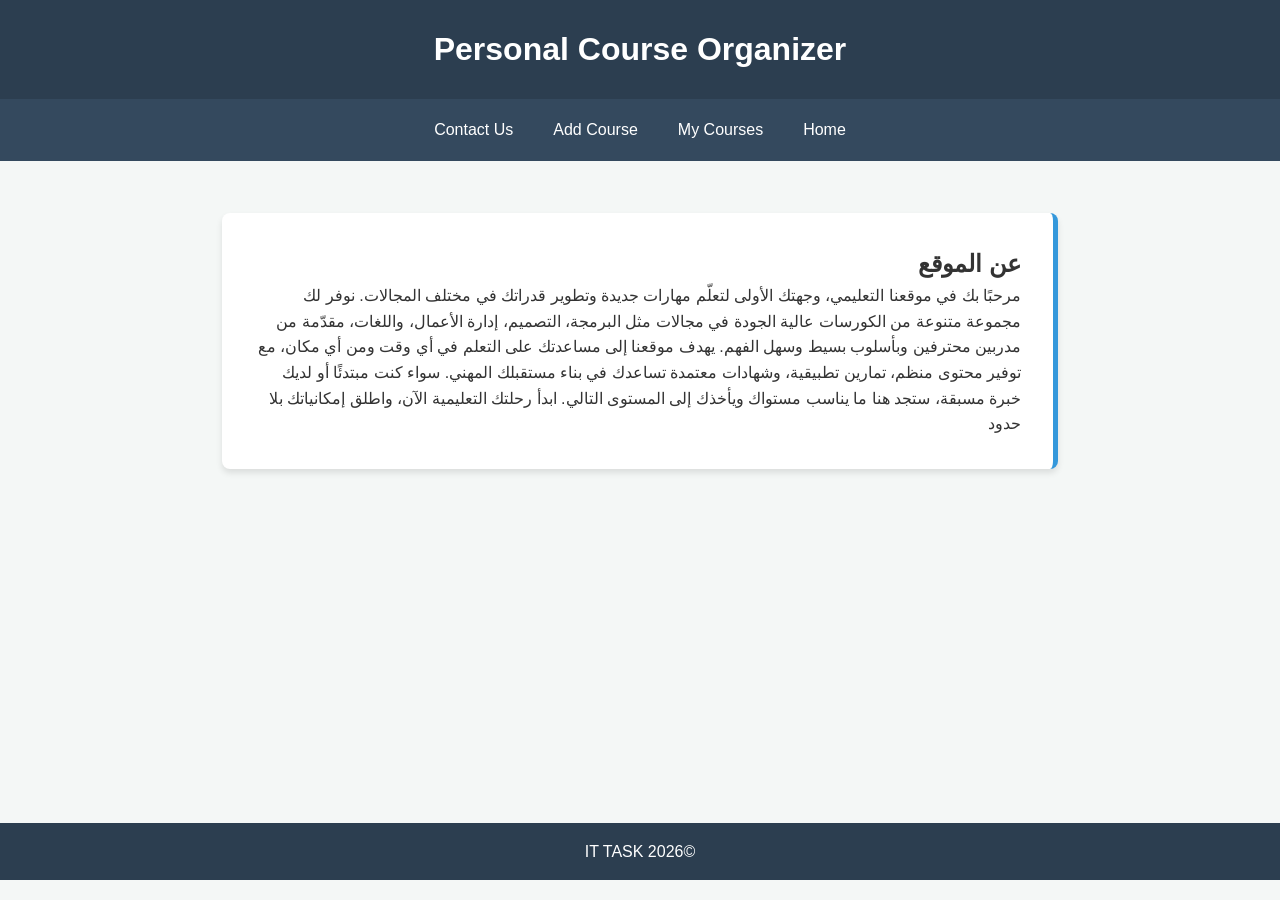
<file: index.html>
<!DOCTYPE html>
<html lang="ar" dir="rtl">
<head>
    <meta charset="UTF-8">
    <title>الرئيسية - Personal Course Organizer</title>
    <link rel="stylesheet" href="./CSS/style.css">
</head>
<body>
    <header><h1>Personal Course Organizer</h1></header>
    <nav>
        <a href="index.html">Home</a>
        <a href="courses.html">My Courses</a>
        <a href="add-course.html">Add Course</a>
        <a href="contact.html">Contact Us</a>
    </nav>
    <main>
        <div class="description-box">
            <h2>عن الموقع</h2>
            <p>مرحبًا بك في موقعنا التعليمي، وجهتك الأولى لتعلّم مهارات جديدة وتطوير قدراتك في مختلف المجالات. نوفر لك مجموعة متنوعة من الكورسات عالية الجودة في مجالات مثل البرمجة، التصميم، إدارة الأعمال، واللغات، مقدّمة من مدربين محترفين وبأسلوب بسيط وسهل الفهم.
يهدف موقعنا إلى مساعدتك على التعلم في أي وقت ومن أي مكان، مع توفير محتوى منظم، تمارين تطبيقية، وشهادات معتمدة تساعدك في بناء مستقبلك المهني. سواء كنت مبتدئًا أو لديك خبرة مسبقة، ستجد هنا ما يناسب مستواك ويأخذك إلى المستوى التالي.
ابدأ رحلتك التعليمية الآن، واطلق إمكانياتك بلا حدود</p>
        </div>
    </main>
    <footer><p>©️IT TASK 2026</p></footer>
</body>
</html>
</file>
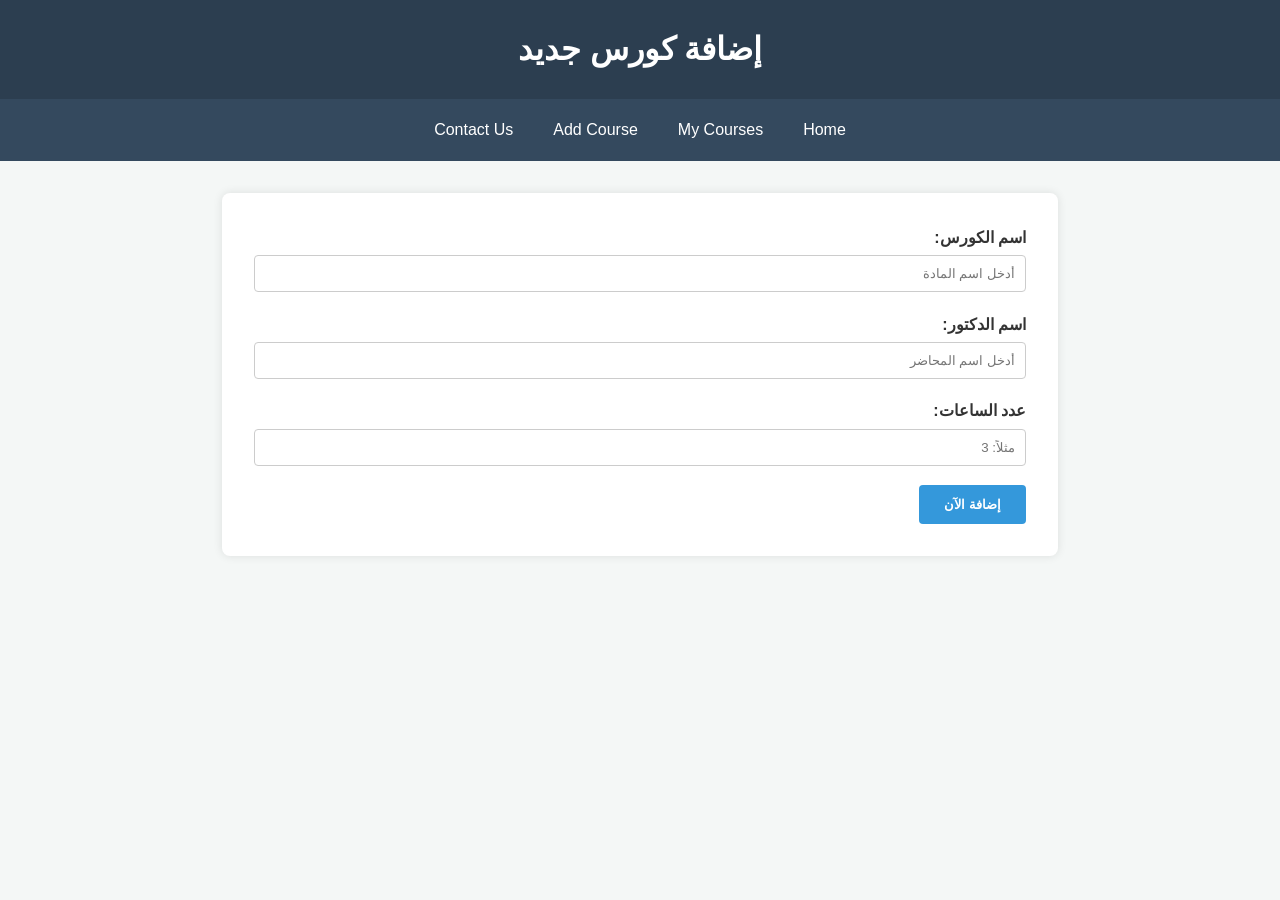
<file: add-course.html>
<!DOCTYPE html>
<html lang="ar" dir="rtl">
<head>
    <meta charset="UTF-8">
    <title>Add Course</title>
    <link rel="stylesheet" href="CSS/style.css">
</head>
<body>
    <header><h1>إضافة كورس جديد</h1></header>
    <nav>
        <a href="index.html">Home</a>
        <a href="courses.html">My Courses</a>
        <a href="add-course.html">Add Course</a>
        <a href="contact.html">Contact Us</a>
    </nav>
    <main>
        <form>
            <div class="form-group">
                <label>اسم الكورس:</label>
                <input type="text" placeholder="أدخل اسم المادة">
            </div>
            <div class="form-group">
                <label>اسم الدكتور:</label>
                <input type="text" placeholder="أدخل اسم المحاضر">
            </div>
            <div class="form-group">
                <label>عدد الساعات:</label>
                <input type="number" placeholder="مثلاً: 3">
            </div>
            <button type="button">إضافة الآن</button>
        </form>
    </main>
</body>
</html>
</file>
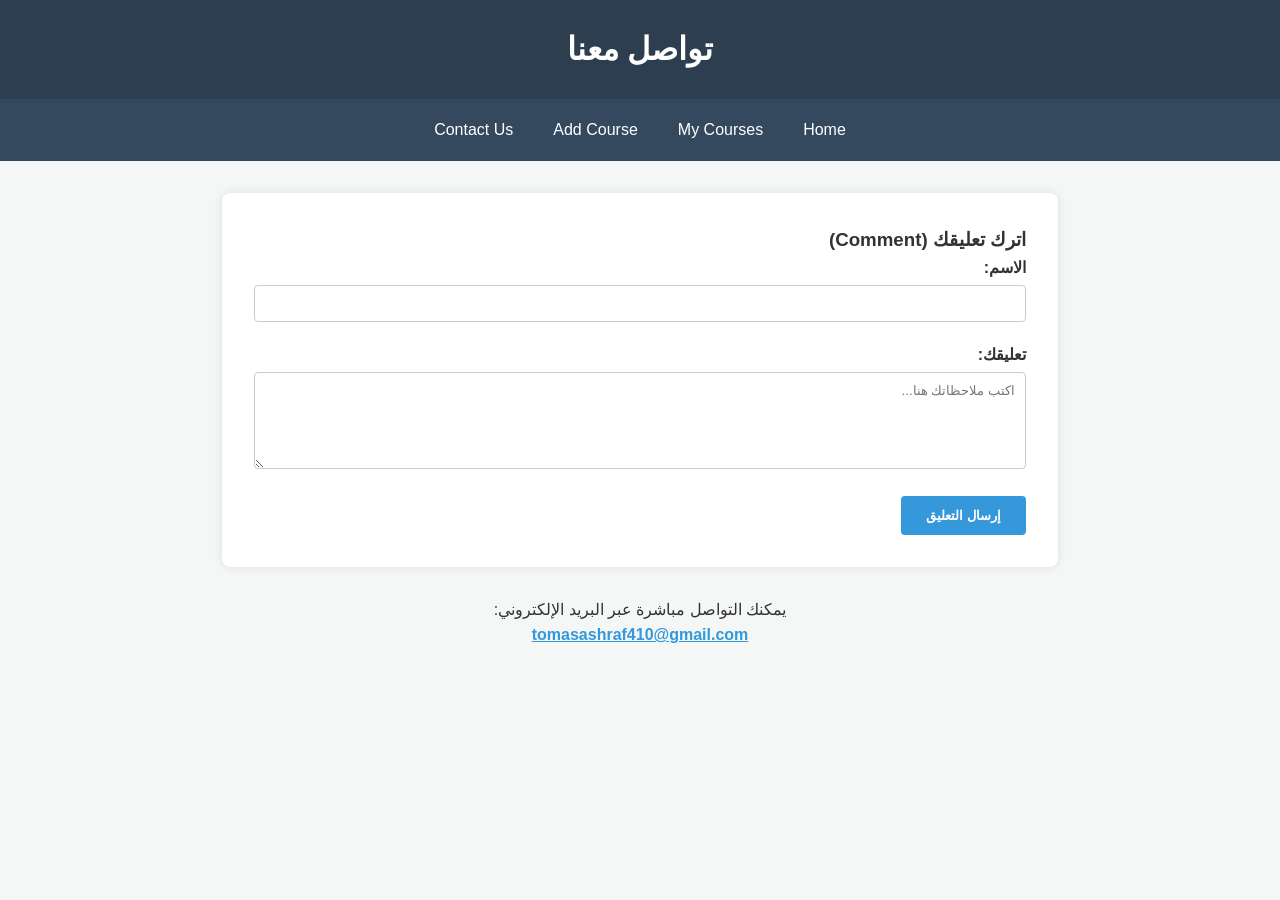
<file: contact.html>
<!DOCTYPE html>
<html lang="ar" dir="rtl">
<head>
    <meta charset="UTF-8">
    <title>Contact Us</title>
    <link rel="stylesheet" href="CSS/style.css">
</head>
<body>
    <header><h1>تواصل معنا</h1></header>
    <nav>
        <a href="index.html">Home</a>
        <a href="courses.html">My Courses</a>
        <a href="add-course.html">Add Course</a>
        <a href="contact.html">Contact Us</a>
    </nav>
    <main>
        <form>
            <h3>اترك تعليقك (Comment)</h3>
            <div class="form-group">
                <label>الاسم:</label>
                <input type="text">
            </div>
            <div class="form-group">
                <label>تعليقك:</label>
                <textarea rows="5" placeholder="اكتب ملاحظاتك هنا..."></textarea>
            </div>
            <button type="submit">إرسال التعليق</button>
        </form>

        <div style="margin-top: 30px; text-align: center;">
            <p>يمكنك التواصل مباشرة عبر البريد الإلكتروني:</p>
            <a href="mailto:tomasashraf410@gmail.com" style="color: #3498db; font-weight: bold;">tomasashraf410@gmail.com</a>
        </div>
    </main>
</body>
</html>
</file>
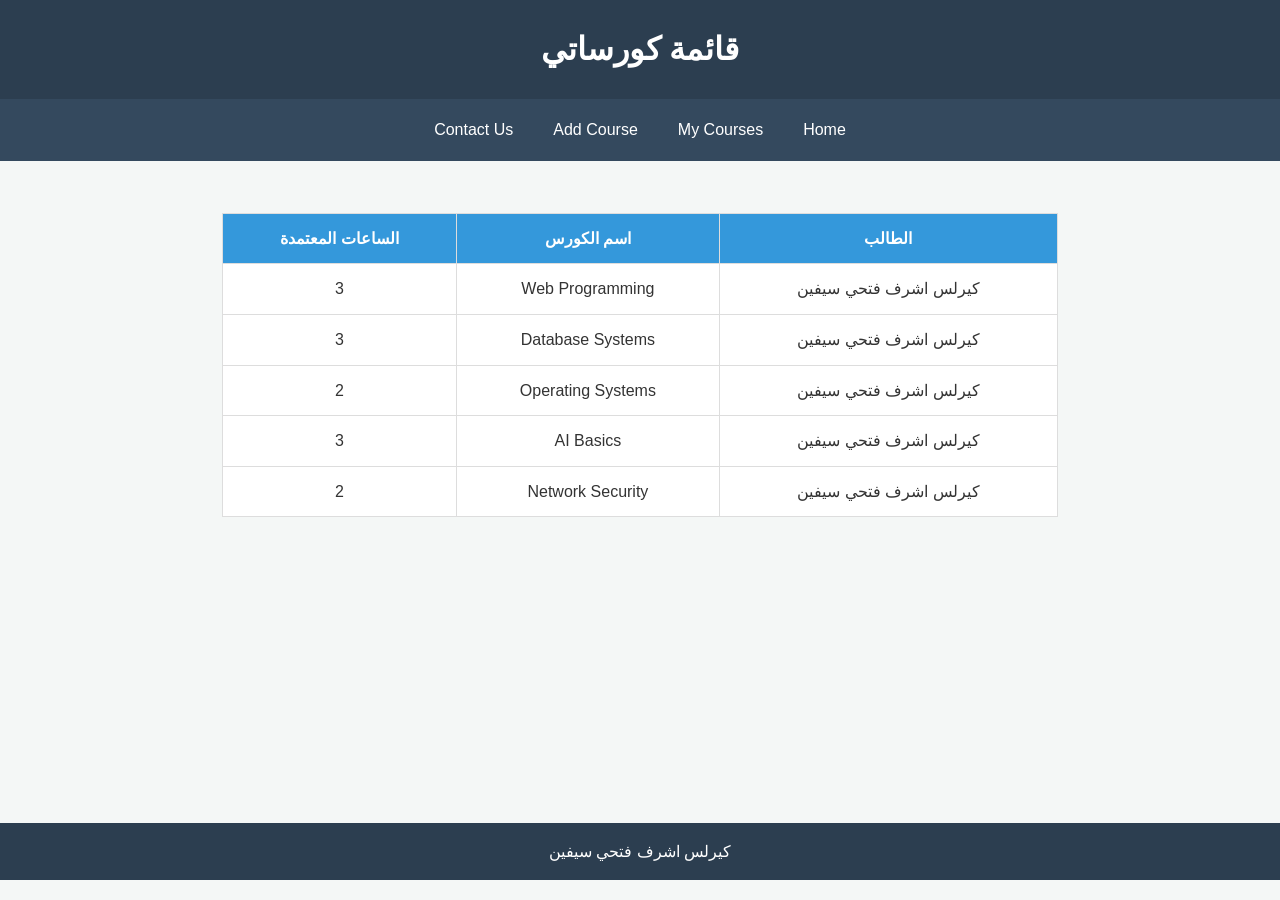
<file: courses.html>
<!DOCTYPE html>
<html lang="ar" dir="rtl">
<head>
    <meta charset="UTF-8">
    <title>My Courses</title>
    <link rel="stylesheet" href="CSS/style.css">
</head>
<body>
    <header><h1>قائمة كورساتي</h1></header>
    <nav>
        <a href="index.html">Home</a>
        <a href="courses.html">My Courses</a>
        <a href="add-course.html">Add Course</a>
        <a href="contact.html">Contact Us</a>
    </nav>
    <main>
        <table>
            <thead>
                <tr>
                    <th>الطالب</th>
                    <th>اسم الكورس</th>
                    <th>الساعات المعتمدة</th>
                </tr>
            </thead>
            <tbody>
                <tr><td>كيرلس اشرف فتحي سيفين</td><td>Web Programming</td><td>3</td></tr>
                <tr><td>كيرلس اشرف فتحي سيفين</td><td>Database Systems</td><td>3</td></tr>
                <tr><td>كيرلس اشرف فتحي سيفين</td><td>Operating Systems</td><td>2</td></tr>
                <tr><td>كيرلس اشرف فتحي سيفين</td><td>AI Basics</td><td>3</td></tr>
                <tr><td>كيرلس اشرف فتحي سيفين</td><td>Network Security</td><td>2</td></tr>
            </tbody>
        </table>
    </main>
    <footer><p>كيرلس اشرف فتحي سيفين</p></footer>
</body>
</html>
</file>
<file: CSS/style.css>
:root {
    --primary-color: #2c3e50;
    --secondary-color: #3498db;
    --bg-color: #f4f7f6;
    --text-color: #333;
}

* { box-sizing: border-box; margin: 0; padding: 0; font-family: 'Segoe UI', sans-serif; }

body { background-color: var(--bg-color); line-height: 1.6; color: var(--text-color); text-align: right; }

header { background: var(--primary-color); color: white; padding: 1.5rem; text-align: center; }

nav { background: #34495e; display: flex; justify-content: center; padding: 0.5rem; }

nav a { color: white; text-decoration: none; padding: 10px 20px; transition: 0.3s; }

nav a:hover { background: var(--secondary-color); border-radius: 5px; }

main { padding: 2rem; max-width: 900px; margin: auto; min-height: 70vh; }


.description-box {
    background: white;
    border-right: 5px solid var(--secondary-color);
    padding: 2rem;
    box-shadow: 0 4px 6px rgba(0,0,0,0.1);
    border-radius: 8px;
    margin-top: 20px;
}

table { width: 100%; border-collapse: collapse; background: white; margin-top: 20px; }

th, td { padding: 12px; border: 1px solid #ddd; text-align: center; }

th { background-color: var(--secondary-color); color: white; }

tr:hover { background-color: #f1f1f1; }

form { background: white; padding: 2rem; border-radius: 8px; box-shadow: 0 0 10px rgba(0,0,0,0.1); }

.form-group { margin-bottom: 1.2rem; }

label { display: block; margin-bottom: 5px; font-weight: bold; }

input, textarea { width: 100%; padding: 10px; border: 1px solid #ccc; border-radius: 4px; }

button { background: var(--secondary-color); color: white; border: none; padding: 12px 25px; cursor: pointer; border-radius: 4px; font-weight: bold; }

footer { background: var(--primary-color); color: white; text-align: center; padding: 1rem; margin-top: 2rem; }

@media (max-width: 600px) { nav { flex-direction: column; } }
</file>
